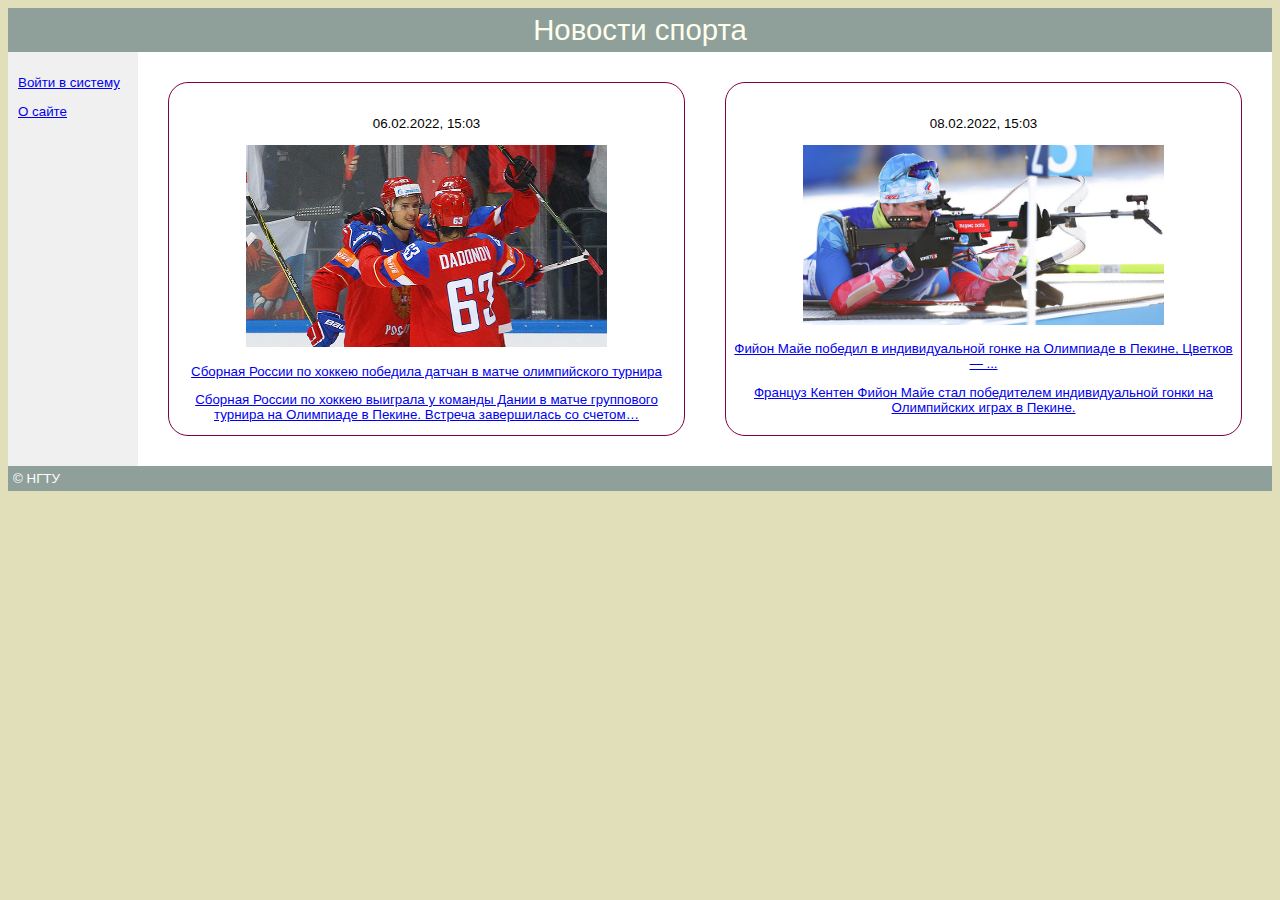
<file: index.html>
<!DOCTYPE html PUBLIC "-//W3C//DTD XHTML 1.0 Strict//EN"
        "http://www.w3.org/TR/xhtml1/DTD/xhtml1-strict.dtd">
<html xmlns="http://www.w3.org/1999/xhtml">
<head>
    <meta http-equiv="Content-Type" content="text/html; charset=utf-8">
    <meta name="viewport" content="width=device-width, initial-scale=1">
    <title>Новостной сайт</title>
    <link rel="stylesheet" href="style.css">
</head>
<body>
<div id="container">
    <div id="header">Новости спорта</div>
    <div id="sidebar">
        <p><a href="src/login.html">Войти в систему</a></p>
        <p><a href="src/about.html">О сайте</a></p>
    </div>
    <div id="content">
        <div id="news">
            <div id="news1">
                <div id="data1">
                    <p>
                        06.02.2022, 15:03
                    </p>
                </div>
                <a href="src/news2.html">

                    <img id="img" src="src/image/Hockey.jpg" style="" alt=""/>
                    <p class="news">
                        Сборная России по хоккею победила датчан в матче олимпийского турнира
                    </p>
                    <p>
                        Сборная России по хоккею выиграла у команды Дании в матче группового турнира на Олимпиаде в Пекине.
                        Встреча завершилась со счетом…
                    </p>
                </a>
            </div>

            <div id="news2">
                <div id="data2">
                    <p>
                        08.02.2022, 15:03
                    </p>
                </div>
                <a href="src/news1.html">
                    <img id="img" src="src/image/Biatlon.jpg" style="" alt=""/>
                    <p class="news">
                        Фийон Майе победил в индивидуальной гонке на Олимпиаде в Пекине, Цветков — ...
                    </p>
                    <p>
                        Француз Кентен Фийон Майе стал победителем индивидуальной гонки на Олимпийских играх в Пекине.
                    </p>
                </a>
            </div>
        </div>
    </div>

    <div id="footer">&copy; НГТУ</div>
</div>
</body>
</file>
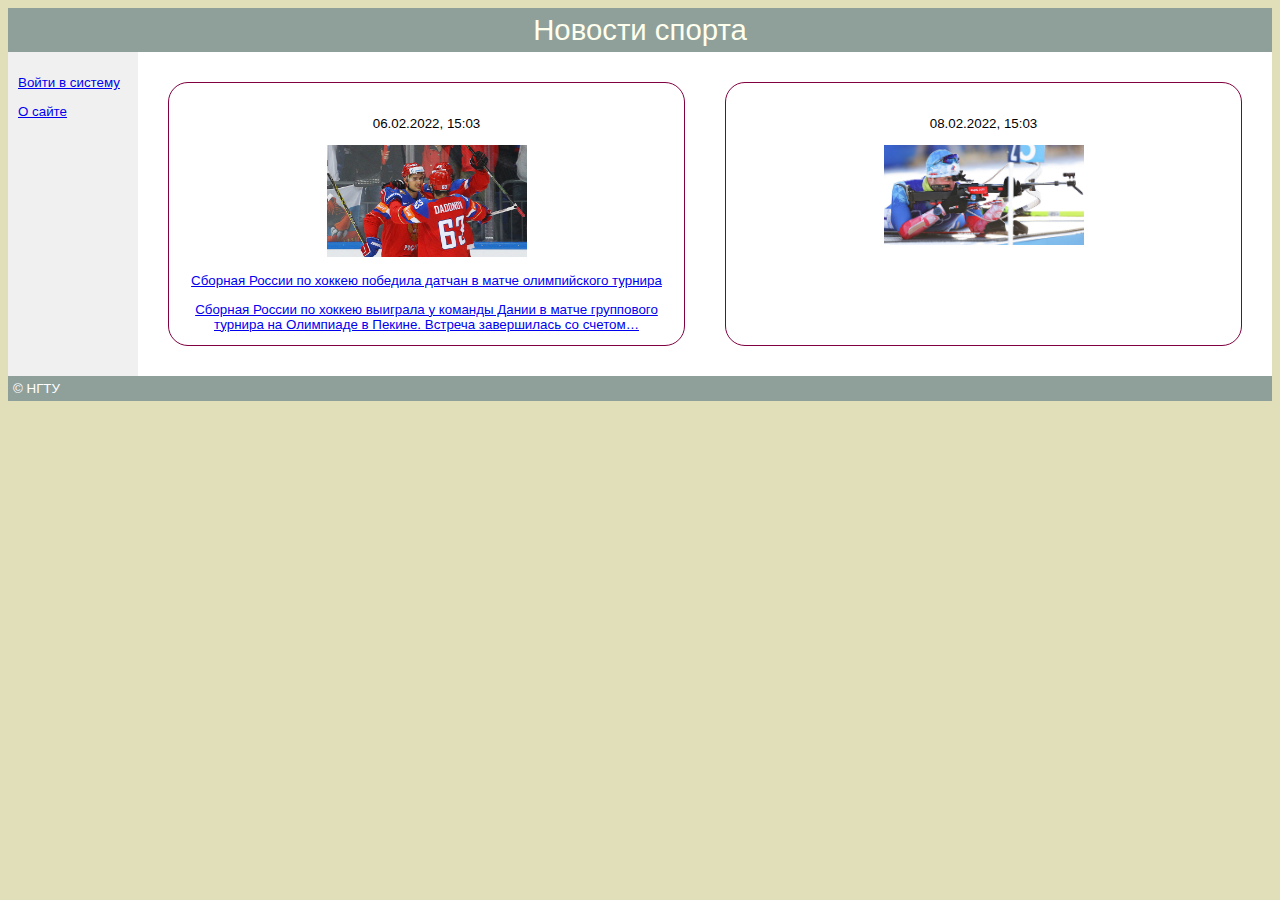
<file: login.html>
<!DOCTYPE html PUBLIC "-//W3C//DTD XHTML 1.0 Strict//EN"
        "http://www.w3.org/TR/xhtml1/DTD/xhtml1-strict.dtd">
<html xmlns="http://www.w3.org/1999/xhtml">
<head>
    <meta http-equiv="Content-Type" content="text/html; charset=utf-8">
    <meta name="viewport" content="width=device-width, initial-scale=1">
    <title>Страница регистрации</title>
    <link rel="stylesheet" href="style.css">
</head>
<body>
<div id="container">
    <div id="header">Новости спорта</div>
    <div id="sidebar">
        <p><a href="src/login.html">Войти в систему</a></p>
        <p><a href="src/about.html">О сайте</a></p>
    </div>
    <div id="content">
        <div id="news">
            <div id="news1">
                <div id="data1">
                    <p>
                        06.02.2022, 15:03
                    </p>
                </div>
                <a href="src/news2.html">

                    <img src="src/image/Hockey.jpg" style="width: 200px" alt=""/>
                    <p class="news">
                        Сборная России по хоккею победила датчан в матче олимпийского турнира
                    </p>
                    <p>
                        Сборная России по хоккею выиграла у команды Дании в матче группового турнира на Олимпиаде в Пекине.
                        Встреча завершилась со счетом…
                    </p>
                </a>
            </div>

            <div id="news2">
                <div id="data2">
                    <p>
                        08.02.2022, 15:03
                    </p>
                </div>
                <a href="src/news1.html">
                    <img src="src/image/Biatlon.jpg" style="width: 200px" alt=""/>
                    <p class="news">
                    </p>
                    <p>
                    </p>
                </a>
            </div>
        </div>
    </div>


    <div id="footer">&copy; НГТУ</div>
</div>
</body>
</file>
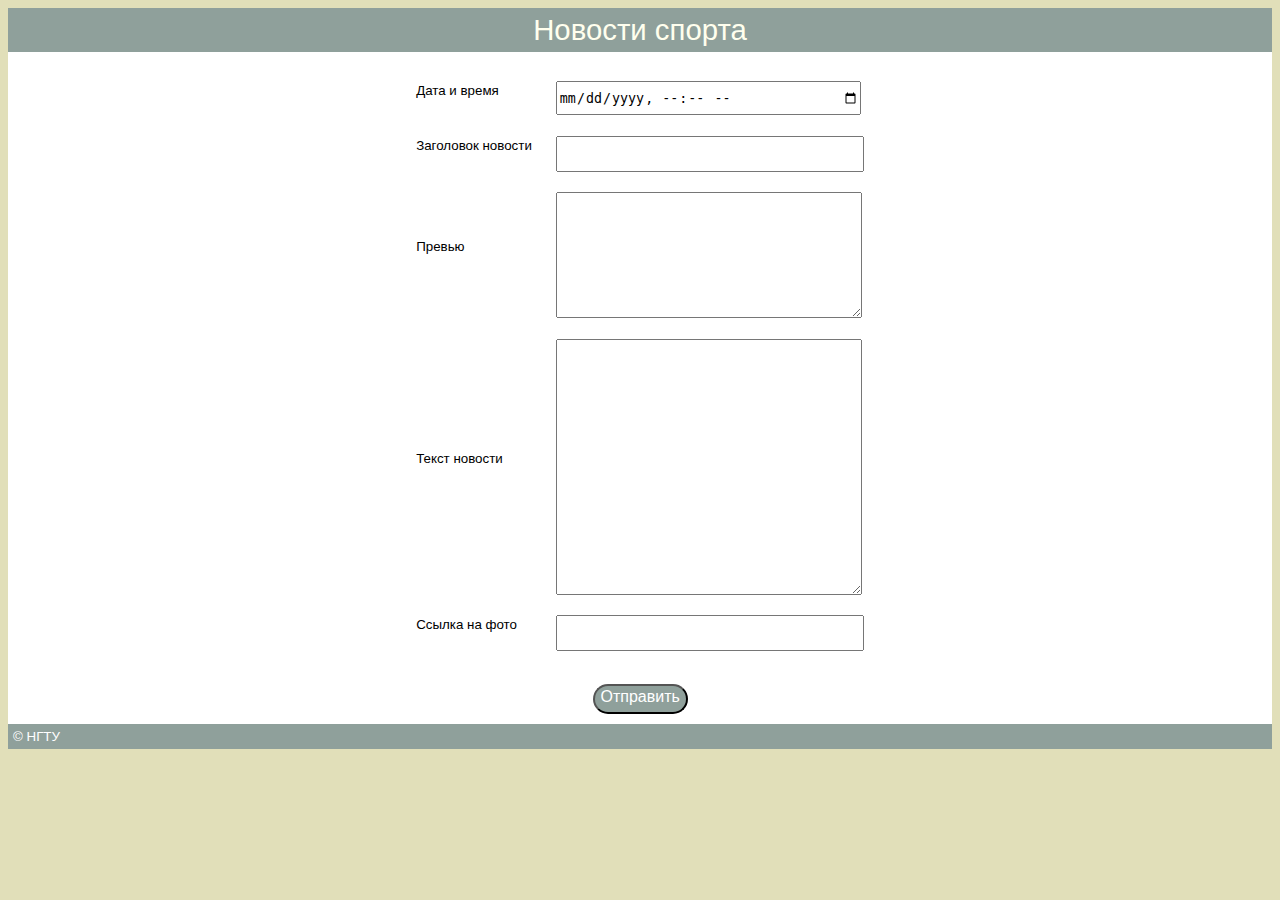
<file: for admin/add.html>
<!DOCTYPE html PUBLIC "-//W3C//DTD XHTML 1.0 Strict//EN"
        "http://www.w3.org/TR/xhtml1/DTD/xhtml1-strict.dtd">
<html xmlns="http://www.w3.org/1999/xhtml">
<head>
    <meta http-equiv="Content-Type" content="text/html; charset=utf-8">
    <meta name="viewport" content="width=device-width, initial-scale=1">
    <title>Добавление новостей</title>
    <link rel="stylesheet" href="addstyles.css">
</head>
<body>
<div id="container">
    <div id="header">Новости спорта</div>

    <div id="content">

        <table id="table">
            <tr>
                <td>Дата и время</td>
                <td>  <input type="datetime-local"> </td>
            </tr>
            <tr>
                <td>Заголовок новости</td>
                <td> <input type="text" > </td>
            </tr>
            <tr>
                <td>Превью</td>
                <td>  <textarea id="preview"  type="text" ></textarea></td>
            </tr>
            <tr>
                <td>Текст новости</td>
                <td> <textarea id="fulltext"  type="text" > </textarea> </td>
            </tr>
            <tr>
                <td>Ссылка на фото</td>
                <td> <input type="text" > </td>
            </tr>
        </table>

        <form>
            <button>
                <p class="buttomtext"> Отправить
            </button>
        </form>

    </div>

    <div id="footer">&copy; НГТУ</div>
</div>
</body>
</file>
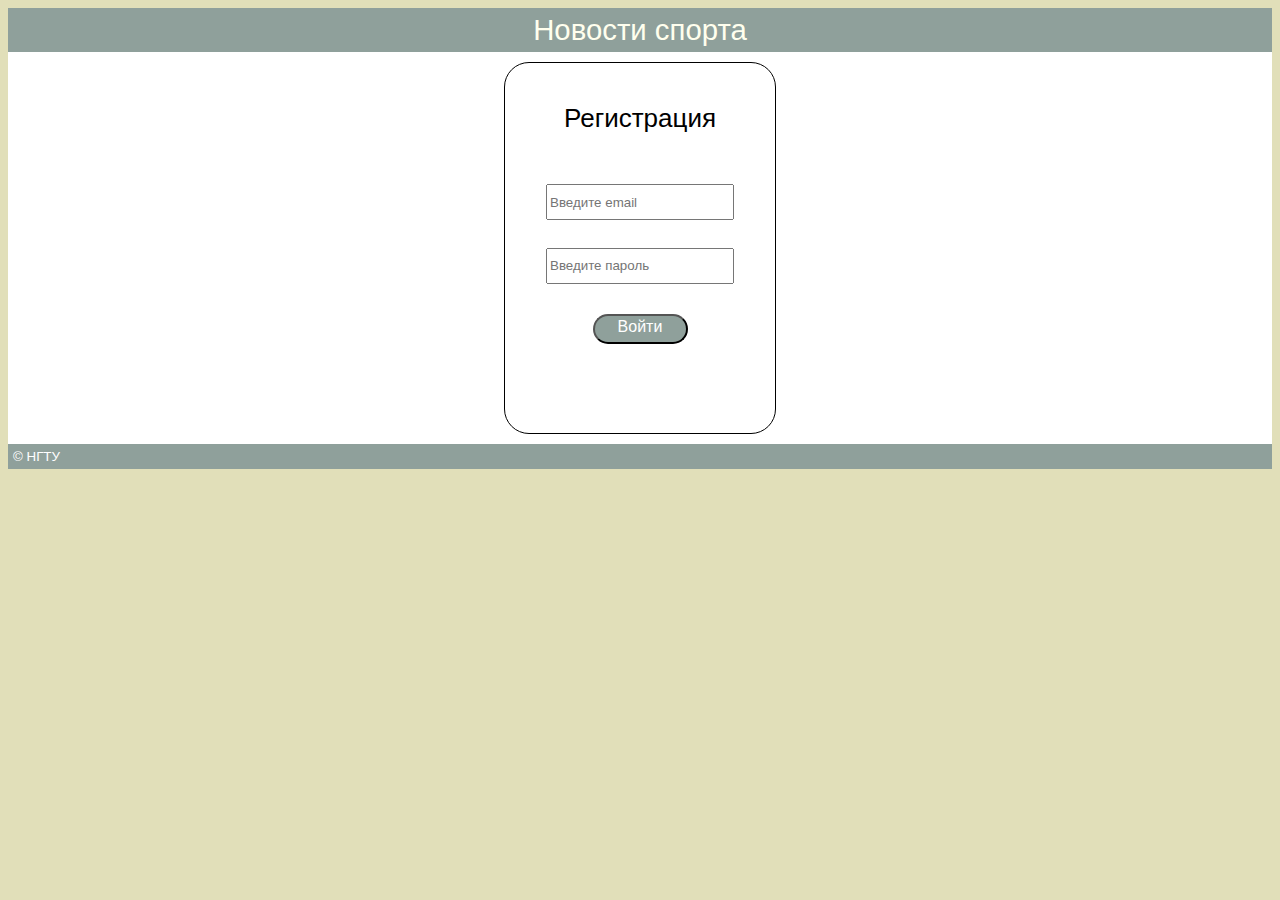
<file: src/login.html>
<!DOCTYPE html PUBLIC "-//W3C//DTD XHTML 1.0 Strict//EN"
        "http://www.w3.org/TR/xhtml1/DTD/xhtml1-strict.dtd">
<html xmlns="http://www.w3.org/1999/xhtml">
<head>
    <meta http-equiv="Content-Type" content="text/html; charset=utf-8">
    <meta name="viewport" content="width=device-width, initial-scale=1">
    <title>Страница регистрации</title>
    <link rel="stylesheet" href="loginstyles.css">
</head>
<body>
<div id="container">
    <div id="header">Новости спорта</div>

    <div id="content">
        <div class="windows">

            <p class="regtext">Регистрация</p>
            <p>
                <input type="text" placeholder="Введите email"> </input>
                <br>
                <input type="text" placeholder="Введите пароль"> </input>
            </p>
            <form>
                <button>
                    <p class="buttomtext">Войти
                </button>
            </form>
        </div>
    </div>

    <div id="footer">&copy; НГТУ</div>
</div>
</body>
</file>
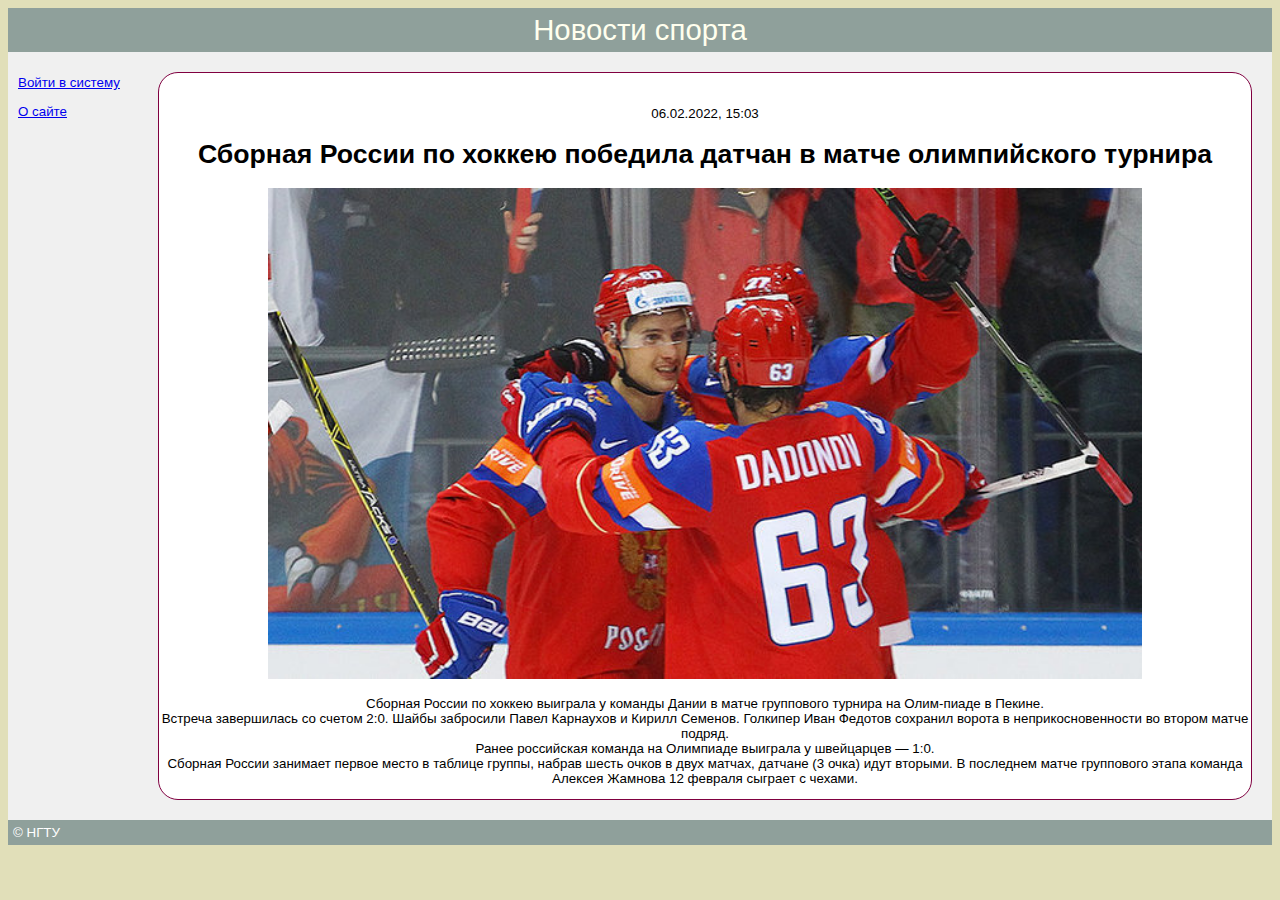
<file: src/news1.html>
<!DOCTYPE html PUBLIC "-//W3C//DTD XHTML 1.0 Strict//EN"
        "http://www.w3.org/TR/xhtml1/DTD/xhtml1-strict.dtd">
<html xmlns="http://www.w3.org/1999/xhtml">
<head>
    <meta http-equiv="Content-Type" content="text/html; charset=utf-8">
    <meta name="viewport" content="width=device-width, initial-scale=1">
    <title>Новостной сайт</title>
    <link rel="stylesheet" href="newstyles.css">
</head>
<body>
<div id="container">
    <div id="header">Новости спорта</div>
    <div id="sidebar">
        <p><a href="src/login.html">Войти в систему</a></p>
        <p><a href="src/about.html">О сайте</a></p>
    </div>
    <div id="news">
        <div id="news1">
            <div id="data1">
                <p>
                    06.02.2022, 15:03
                </p>
            </div>

            <h1 class="news">
                Сборная России по хоккею победила датчан в матче олимпийского турнира
            </h1>
            <img id="img" src="image/Hockey.jpg" style="width: 80%" alt=""/>
            <p>
                Сборная России по хоккею выиграла у команды Дании в матче группового турнира на Олим-пиаде в Пекине.<br>
                Встреча завершилась со счетом 2:0. Шайбы забросили Павел Карнаухов и Кирилл Семенов. Голкипер Иван Федотов сохранил ворота в неприкосновенности во втором матче подряд.<br>
                Ранее российская команда на Олимпиаде выиграла у швейцарцев — 1:0.<br>
                Сборная России занимает первое место в таблице группы, набрав шесть очков в двух матчах, датчане (3 очка) идут вторыми. В последнем матче группового этапа команда Алексея Жамнова 12 февраля сыграет с чехами.
            </p>
        </div>
    </div>

    <div id="footer">&copy; НГТУ</div>
</div>
</body>
</file>
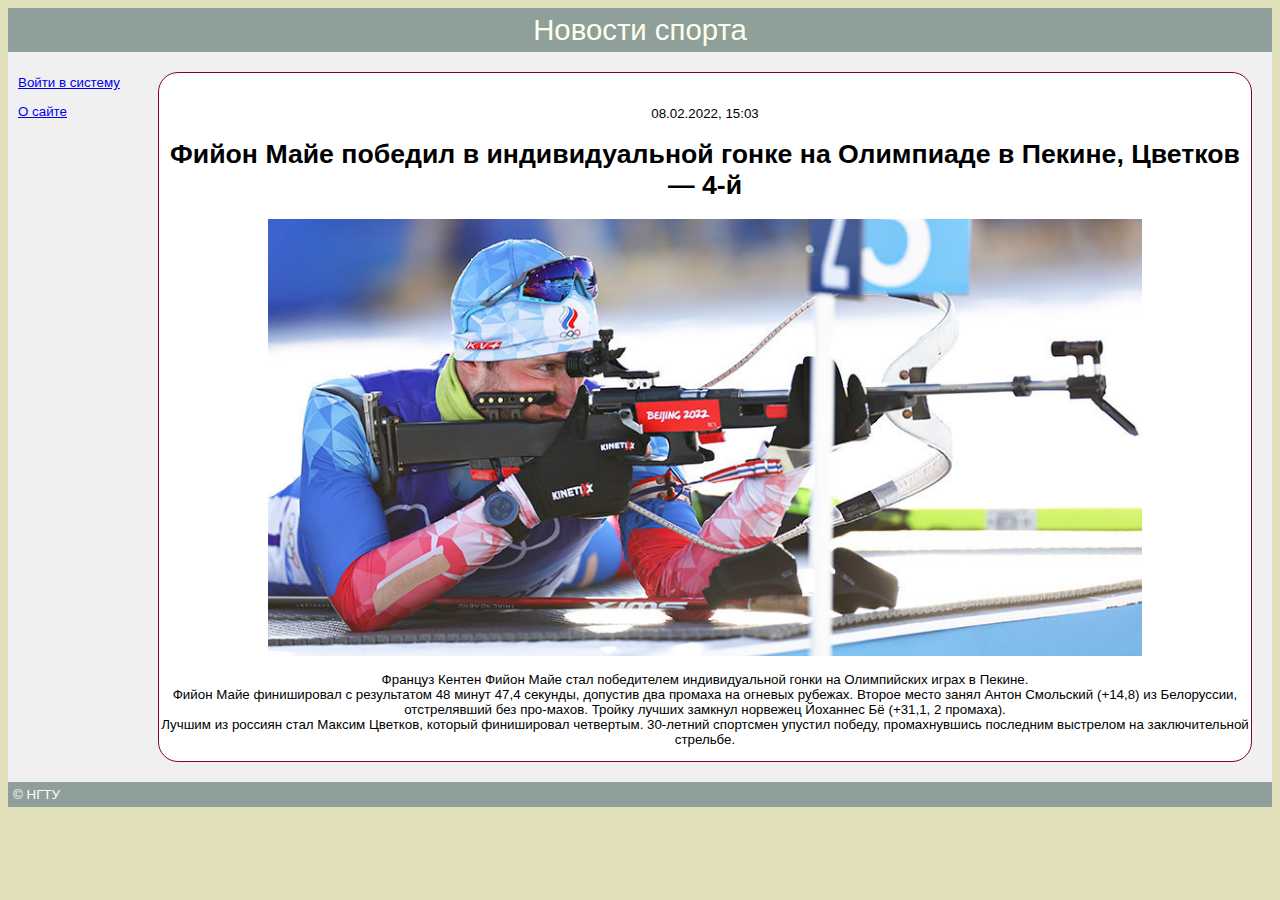
<file: src/news2.html>
<!DOCTYPE html PUBLIC "-//W3C//DTD XHTML 1.0 Strict//EN"
        "http://www.w3.org/TR/xhtml1/DTD/xhtml1-strict.dtd">
<html xmlns="http://www.w3.org/1999/xhtml">
<head>
    <meta http-equiv="Content-Type" content="text/html; charset=utf-8">
    <meta name="viewport" content="width=device-width, initial-scale=1">
    <title>Новостной сайт</title>
    <link rel="stylesheet" href="newstyles.css">
</head>
<body>
<div id="container">
    <div id="header">Новости спорта</div>
    <div id="sidebar">
        <p><a href="src/login.html">Войти в систему</a></p>
        <p><a href="src/about.html">О сайте</a></p>
    </div>
    <div id="news">
        <div id="news1">
            <div id="data2">
                <p>
                    08.02.2022, 15:03
                </p>
            </div>

            <h1 class="news">
                Фийон Майе победил в индивидуальной гонке на Олимпиаде в Пекине, Цветков — 4-й
            </h1>
            <img id="img" src="image/Biatlon.jpg" style="" alt=""/>
            <p>
                Француз Кентен Фийон Майе стал победителем индивидуальной гонки на Олимпийских играх в Пекине.<br>
                Фийон Майе финишировал с результатом 48 минут 47,4 секунды, допустив два промаха на огневых рубежах. Второе место занял Антон Смольский (+14,8) из Белоруссии, отстрелявший без про-махов. Тройку лучших замкнул норвежец Йоханнес Бё (+31,1, 2 промаха).<br>
                Лучшим из россиян стал Максим Цветков, который финишировал четвертым. 30-летний спортсмен упустил победу, промахнувшись последним выстрелом на заключительной стрельбе.
            </p>
        </div>
    </div>
</div>

<div id="footer">&copy; НГТУ</div>
</body>
</file>
<file: style.css>
body {
    font: 10pt Arial, Helvetica, sans-serif; /* Шрифт на веб-странице */
    background: #e1dfb9; /* Цвет фона */
}
h2 {
    font-size: 1.1em; /* Размер шрифта */
    color: #800040; /* Цвет текста */
    margin-top: 0; /* Отступ сверху */
}
#container {
    width: 100%; /* Ширина слоя */
    height: 100%;
    margin: 0 auto; /* Выравнивание по центру */
    background: #f0f0f0; /* Цвет фона левой колонки */
}
#header {
    font-size: 2.2em; /* Размер текста */
    text-align: center; /* Выравнивание по центру */
    padding: 5px; /* Отступы вокруг текста */
    background: #8fa09b; /* Цвет фона шапки */
    color: #ffe; /* Цвет текста */
}
#sidebar {
    margin-top: 10px;
    width: 110px; /* Ширина слоя */
    padding: 0 10px; /* Отступы вокруг текста */
    float: left; /* Обтекание по правому краю */
}
#content {
    margin-left: 130px; /* Отступ слева */
    padding: 10px; /* Поля вокруг текста */
    background: #fff; /* Цвет фона правой колонки */
}
#footer {
    background: #8fa09b; /* Цвет фона подвала */
    color: #fff; /* Цвет текста */
    padding: 5px; /* Отступы вокруг текста */
    clear: left; /* Отменяем действие float */
}
#news {
    display: flex;
    height: 100%;
}

#news1 {
    width: 50%;
    display: block;
    position: relative;
    border: 1px solid #800040;
    text-align: center;
    margin: 20px;
    padding-top: 20px;
    border-radius: 20px;
    background-color: #ffffff;
}
#news2 {
    width: 50%;
    display: block;
    position: relative;
    border: 1px solid #800040;
    text-align: center;
    margin: 20px;
    padding-top: 20px;
    border-radius: 20px;
    background-color: #ffffff;
}
#img {
    position: relative;
    width: 70%;
    text-align: center;
}
</file>
<file: for admin/addstyles.css>
body {
    font: 10pt Arial, Helvetica, sans-serif; /* Шрифт на веб-странице */
    background: #e1dfb9; /* Цвет фона */
}
h2 {
    font-size: 1.1em; /* Размер шрифта */
    color: #800040; /* Цвет текста */
    margin-top: 0; /* Отступ сверху */
}

#header {
    font-size: 2.2em; /* Размер текста */
    text-align: center; /* Выравнивание по центру */
    padding: 5px; /* Отступы вокруг текста */
    background: #8fa09b; /* Цвет фона шапки */
    color: #ffe; /* Цвет текста */
}

#content {
    padding: 10px; /* Поля вокруг текста */
    background: #fff; /* Цвет фона правой колонки */
}

#table{
    display: table;
    margin-left: auto;
    margin-right: auto;
    text-align: justify;
}


input{
    display: block;
    margin-top: 5%;
    margin-left: 20px;
    height: 30px;
    width: 300px;
}

textarea{
    display: block;
    margin-top: 5%;
    margin-left: 20px;
    height: 30px;
    width: 300px;
}

#preview{
    height: 120px;
}

#fulltext{
    height: 250px;
}

button{
    display: block;
    margin-left: auto;
    margin-right: auto;
    margin-top: 30px;
    height: 30px;
    width: 95px;
    background-color: #8fa09b;
    border-radius: 25px
}
.buttomtext{
    margin-top: 1.5px;
    text-align: center;
    font: normal 16px "Arial";
    color: #ffffff;
}

#footer {
    background: #8fa09b; /* Цвет фона подвала */
    color: #fff; /* Цвет текста */
    padding: 5px; /* Отступы вокруг текста */
    clear: left; /* Отменяем действие float */
}
</file>
<file: src/loginstyles.css>
body {
    font: 10pt Arial, Helvetica, sans-serif; /* Шрифт на веб-странице */
    background: #e1dfb9; /* Цвет фона */
}
h2 {
    font-size: 1.1em; /* Размер шрифта */
    color: #800040; /* Цвет текста */
    margin-top: 0; /* Отступ сверху */
}

#header {
    font-size: 2.2em; /* Размер текста */
    text-align: center; /* Выравнивание по центру */
    padding: 5px; /* Отступы вокруг текста */
    background: #8fa09b; /* Цвет фона шапки */
    color: #ffe; /* Цвет текста */
}

#content {
    padding: 10px; /* Поля вокруг текста */
    background: #fff; /* Цвет фона правой колонки */
}

.big {
    width: 250px;
    height:250px;
}

.windows {
    display: block;
    margin-left: auto;
    margin-right: auto;
    flex-direction: column;
    text-align: center;
    height: 350px;
    width: 250px;
    padding: 10px;
    border-radius: 25px;
    background-color: #ffffff;
    text-decoration: none;
    color: #000000;
    border: 1px solid #000000;
}

.regtext{
    display: block;
    margin-top: 30px;
    font: normal 26px "Arial";
    margin-bottom: 50px;
}

input{
    display: block;
    margin-top: 5%;
    margin-left: auto;
    margin-right: auto;
    height: 30px;
    width: 180px;
}

button{
    display: block;
    margin-left: auto;
    margin-right: auto;
    margin-top: 30px;
    height: 30px;
    width: 95px;
    background-color: #8fa09b;
    border-radius: 25px
}
.buttomtext{
    margin-top: 1.5px;
    text-align: center;
    font: normal 16px "Arial";
    color: #ffffff;
}
#footer {
    background: #8fa09b; /* Цвет фона подвала */
    color: #fff; /* Цвет текста */
    padding: 5px; /* Отступы вокруг текста */
    clear: left; /* Отменяем действие float */
}
</file>
<file: src/newstyles.css>
body {
    font: 10pt Arial, Helvetica, sans-serif; /* Шрифт на веб-странице */
    background: #e1dfb9; /* Цвет фона */
}
h2 {
    font-size: 1.1em; /* Размер шрифта */
    color: #800040; /* Цвет текста */
    margin-top: 0; /* Отступ сверху */
}
#container {
    width: 100%; /* Ширина слоя */
    height: 100%;
    margin: 0 auto; /* Выравнивание по центру */
    background: #f0f0f0; /* Цвет фона левой колонки */
}
#header {
    font-size: 2.2em; /* Размер текста */
    text-align: center; /* Выравнивание по центру */
    padding: 5px; /* Отступы вокруг текста */
    background: #8fa09b; /* Цвет фона шапки */
    color: #ffe; /* Цвет текста */
}
#sidebar {
    margin-top: 10px;
    width: 110px; /* Ширина слоя */
    padding: 0 10px; /* Отступы вокруг текста */
    float: left; /* Обтекание по правому краю */
}
#content {
    margin-left: 130px; /* Отступ слева */
    padding: 10px; /* Поля вокруг текста */
    background: #fff; /* Цвет фона правой колонки */
}
#footer {
    background: #8fa09b; /* Цвет фона подвала */
    color: #fff; /* Цвет текста */
    padding: 5px; /* Отступы вокруг текста */
    clear: left; /* Отменяем действие float */
}

#news {
    display: flex;
    height: 100%;
}
#news1 {
    width: 100%;
    display: block;
    position: relative;
    border: 1px solid #800040;
    text-align: center;
    margin: 20px;
    padding-top: 20px;
    border-radius: 20px;
    background-color: #ffffff;
}

#img {
    position: relative;
    width: 80%;
    text-align: center;
}
</file>
